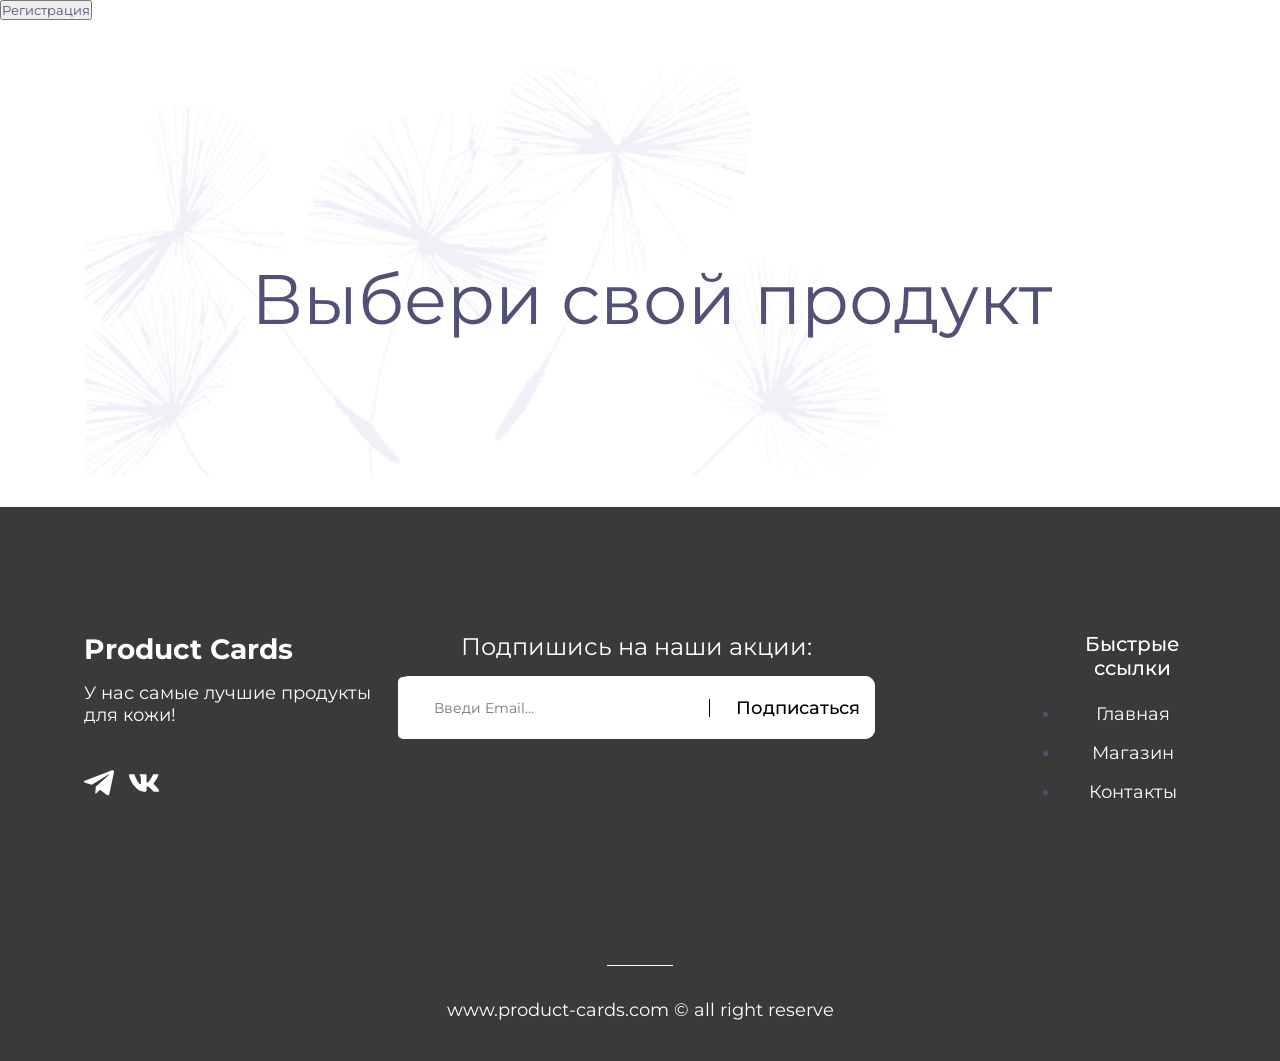
<file: index.html>
<!doctype html>
<html lang="en">
    <head>
        <meta charset="UTF-8" />
        <meta name="viewport" content="width=device-width, initial-scale=1.0" />
        <link rel="preconnect" href="https://fonts.googleapis.com" />
        <link rel="preconnect" href="https://fonts.gstatic.com" crossorigin />
        <link
            href="https://fonts.googleapis.com/css2?family=Montserrat:wght@400;700&display=swap"
            rel="stylesheet"
        />
        <link rel="stylesheet" href="style.css" />
        <title>Product Card</title>
    </head>
    <body>
        <div class="register">
            <button id="register">Регистрация</button>
        </div>
        <div class="container">
            <div class="wrapper">
                <div class="title-container">
                    <h1 id="title-text" class="title">Выбери свой продукт</h1>
                </div>
                <template class="cards-template">
                    <div class="product-card">
                        <img src="" alt="" class="card-img" />
                        <p class="card-skin-type"></p>
                        <h3 class="card-title"></h3>
                        <p class="card-description"></p>
                        <span>Состав:</span>
                        <ul class="ingredients-wrapper"></ul>
                        <div class="card-price-wrapper">
                            <p class="card-price-text">Цена</p>
                            <p class="card-price"></p>
                        </div>
                    </div>
                </template>
                <div class="cards-container"></div>
            </div>

            <footer>
                <div class="footer-content-wrapper">
                    <div class="footer-content-info-block">
                        <h2 class="footer-content-info-title">Product Cards</h2>
                        <p class="footer-content-info-description">
                            У нас самые лучшие продукты для кожи!
                        </p>
                        <div class="footer-content-info-social-icons">
                            <img src="./assets/tg-icon.svg" alt="telegram" />
                            <img src="./assets/vk-icon.svg" alt="vk" />
                        </div>
                    </div>
                    <div class="footer-subscribe-block">
                        <p class="footer-subscribe-title">
                            Подпишись на наши акции:
                        </p>
                        <form id="subscribe">
                            <input
                                class="input"
                                type="email"
                                name="email"
                                required
                                placeholder="Введи Email..."
                            />
                            <button type="submit" class="submit">
                                Подписаться
                            </button>
                        </form>
                    </div>
                    <nav class="footer-nav-block">
                        <p class="footer-nav-title">Быстрые ссылки</p>
                        <ul class="footer-nav-links">
                            <li>
                                <a href="#" class="footer-nav-link">Главная</a>
                            </li>
                            <li>
                                <a href="#" class="footer-nav-link">Магазин</a>
                            </li>
                            <li>
                                <a href="#" class="footer-nav-link">Контакты</a>
                            </li>
                        </ul>
                    </nav>
                </div>
                <div class="footer-right-section">
                    <div class="footer-rights">
                        <p class="footer-rights-description">
                            www.product-cards.com © all right reserve
                        </p>
                    </div>
                </div>
            </footer>
        </div>

        <script type="module" src="main.js"></script>

        <div class="overlay" id="registration-modal">
            <div class="modal">
                <div class="close-modal">
                    <button class="close-modal-btn">X</button>
                </div>
                <h2 class="modal-title">Регистрация</h2>
                <form id="modal-form">
                    <div>
                        <label for="name">Имя</label>
                        <input
                            type="text"
                            id="name"
                            required
                            minlength="2"
                            placeholder="Ваше имя"
                        />
                    </div>
                    <div>
                        <label for="surname">Фамилия</label>
                        <input
                            type="text"
                            id="surname"
                            required
                            minlength="2"
                            placeholder="Ваша фамилия"
                        />
                    </div>
                    <div>
                        <label for="birthdate">Дата рождения</label>
                        <input
                            type="date"
                            id="birthdate"
                            required
                            placeholder="Ваша дата рождения"
                        />
                    </div>
                    <div>
                        <label for="login">Логин</label>
                        <input
                            type="text"
                            id="login"
                            required
                            minlength="2"
                            placeholder="Ваш логин"
                        />
                    </div>
                    <div>
                        <label for="password" minlength="6">Пароль</label>
                        <input
                            type="password"
                            id="password"
                            required
                            minlength="6"
                            placeholder="Введите пароль"
                        />
                    </div>
                    <div>
                        <label for="return-password" minlength="6"
                            >Повторить пароль</label
                        >
                        <input
                            type="password"
                            id="return-password"
                            required
                            minlength="6"
                            placeholder="Повторите пароль"
                        />
                    </div>
                    <button class="submit" type="submit">Отправить</button>
                </form>
            </div>
        </div>
    </body>
</html>
</file>
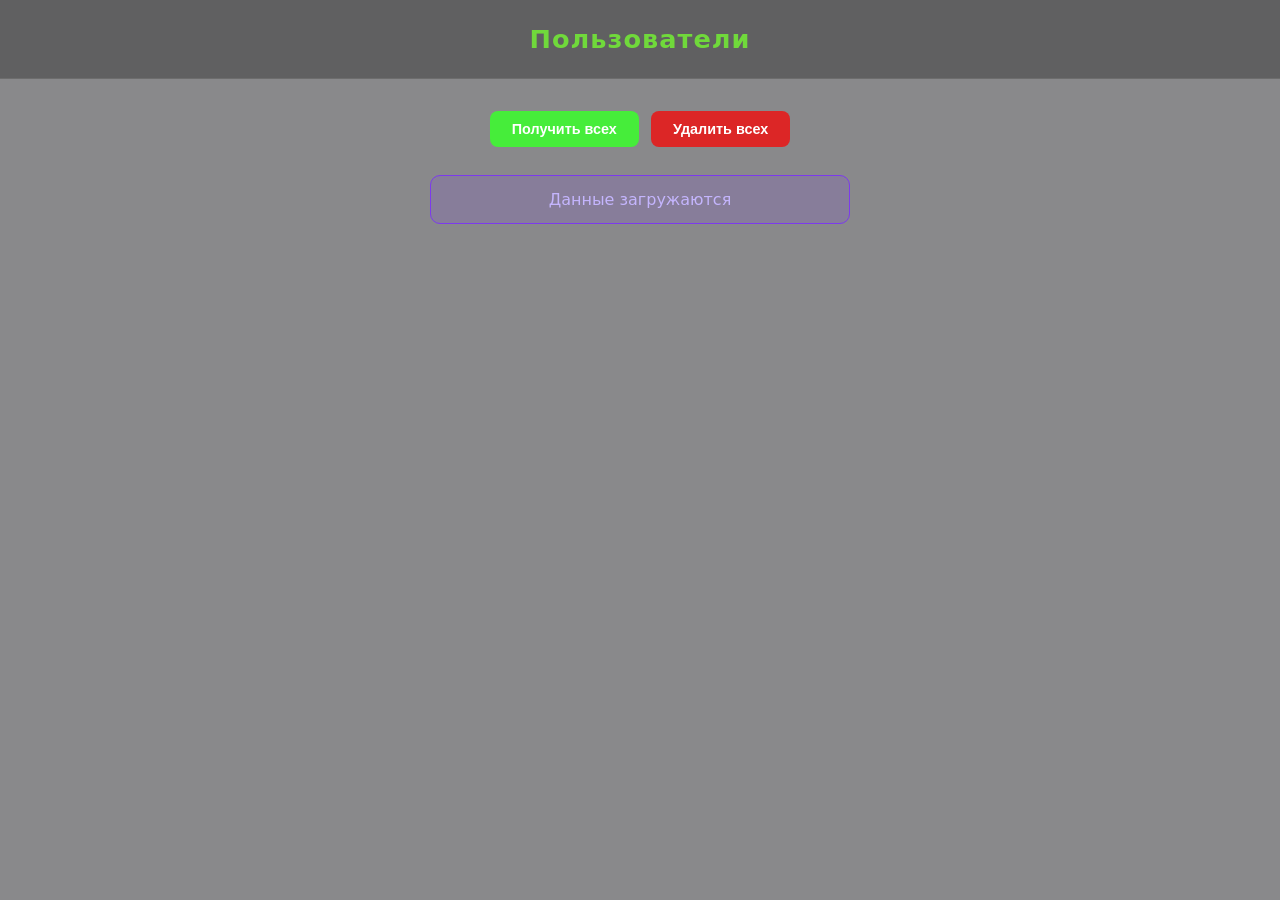
<file: async/async.html>
<!DOCTYPE html>
<html lang="ru">
<head>
  <meta charset="UTF-8" />
  <meta name="viewport" content="width=device-width, initial-scale=1.0" />
  <title>Async Users</title>
  <link rel="stylesheet" href="./async.css" />
</head>
<body>

  <header>
    <h1>Пользователи</h1>
  </header>

  <div class="controls">
    <button class="btn btn--primary" id="btn-get-all">Получить всех</button>
    <button class="btn btn--danger" id="btn-delete-all">Удалить всех</button>
  </div>

  <div id="status" class="hidden"></div>

  <div id="cards"></div>

  <script src="async.js"></script>
</body>
</html>
</file>
<file: style.css>
* {
  margin: 0;
  padding: 0;
  box-sizing: border-box;
  font-family: "Montserrat", sans-serif;
  color: #515076;
}

html,
body {
  height: 100%;
}

.overlay {
  display: none;
  position: fixed;
  inset: 0;
  background-color: rgba(0, 0, 0, 0.5);
  z-index: 9998;
  justify-content: center;
  align-items: center;
}

.modal-showed {
  display: flex;
}

.modal {
  width: 600px;
  height: 800px;
  background-color: #fff;
  border-radius: 12px;
  box-shadow: 0 4px 30px rgba(0, 0, 0, 0.3);
  display: flex;
  flex-direction: column;
  justify-content: center;
  gap: 20px;
  align-items: center;
  position: relative;
  z-index: 9999;
}

.modal form {
  text-align: start;
}

.modal form div {
  display: flex;
  justify-content: space-between;
  align-items: center;
  gap: 30px;
  margin-bottom: 10px;
}

.close-modal {
  position: absolute;
  top: 16px;
  right: 16px;
  z-index: 10000;
}

.close-modal-btn {
  background: none;
  border: none;
  font-size: 20px;
  cursor: pointer;
  color: #333;
  padding: 4px 8px;
  line-height: 1;
}

.error {
  border: 1px solid red;
}

.container {
  min-height: 100vh;
  display: flex;
  justify-content: space-between;
  flex-direction: column;
}

.wrapper {
  width: 1280px;
  margin: 0 auto;
  padding-left: 85px;
  padding-right: 85px;
  text-align: center;
  flex: 1 0 auto;
  position: relative;
}

.title-container {
  background-image: url("./assets/background_image.png");
  background-size: cover;
  width: 846px;
  height: 697px;
  position: relative;
}

.title {
  font-weight: 400;
  color: #515076;
  position: absolute;
  font-size: 70px;
  width: 100%;
  top: 40%;
  left: 67%;
  transform: translate(-50%, -50%);
  z-index: 2;
}

.toggle-button {
  color: black;
  background-color: aqua;
  padding: 10px;
  position: absolute;
  left: 130px;
  top: 150px;
}

.switch-color {
  color: aqua;
  background-color: black;
}

.cards-container {
  width: 1110px;
  display: flex;
  flex-wrap: wrap;
  align-items: center;
  justify-content: center;
  background-color: #ffffff;
  gap: 45px;
  padding-bottom: 30px;
  z-index: 3;
  margin: 0 auto;
  margin-top: -240px;
  background-color: #ffffff;
  gap: 45px;
  position: relative;
  z-index: 3;
}

.wrapper::after {
  content: "";
  display: block;
  visibility: hidden;
}

.product-card {
  background-color: #5150761a;
  width: 340px;
  padding: 25px 25px 25px;
  text-align: start;
}

.card-img {
  width: 290px;
  height: 245px;
}

.card-skin-type {
  font-weight: 400;
  font-size: 12px;
  margin-top: 30px;
  text-transform: uppercase;
  color: #a5a3b9;
}

.card-title {
  font-size: 20px;
  font-weight: 700;
  margin-top: 10px;
}

.card-description {
  font-weight: 400;
  font-size: 13px;
  margin-top: 10px;
  margin-bottom: 10px;
}

.ingredients-wrapper {
  font-weight: 400;
  font-size: 13px;
  margin-top: 10px;
  text-align: start;
  list-style: none;
  padding-left: 0;
}

.ingredients-wrapper li {
  display: flex;
  align-items: center;
  padding-top: 5px;
}

.ingredients-wrapper li::before {
  content: "•";
  margin-right: 8px;
  font-size: 16px;
}

.card-price-wrapper {
  margin-top: 25px;
  display: flex;
  justify-content: space-between;
  align-items: center;
}

.card-price-text {
  font-weight: 700;
  font-size: 20px;
}

.card-price {
  font-size: 20px;
}

/* Стили для футера */
footer {
  background-color: #3a3a3a;
  padding: 40px 0;
  flex-shrink: 0;
  color: #ffffff;
  text-align: center;
  z-index: 9999999;
}

.footer-content-wrapper {
  display: flex;
  justify-content: space-between;
  align-items: flex-start;
  padding: 85px 75px 162px 84px;
}

.footer-content-info-block {
  text-align: left;
}

.footer-content-info-title {
  font-size: 28px;
  font-weight: 700;
  margin-bottom: 16px;
  color: #ffffff;
}

.footer-content-info-description {
  font-size: 18px;
  margin-bottom: 42px;
  color: #ffffff;
}

.footer-content-info-social-icons {
  display: flex;
  gap: 15px;
}

.footer-content-info-social-icons img {
  width: 30px;
  height: 30px;
  cursor: pointer;
}

.footer-content-info-social-icons img:hover {
  filter: brightness(0) saturate(100%) invert(62%) sepia(51%) saturate(2893%) hue-rotate(163deg) brightness(98%) contrast(96%);
}

.footer-subscribe-block {
  text-align: center;
  margin-right: 185px;
}

.footer-subscribe-title {
  font-size: 24px;
  margin-bottom: 15px;
  color: #ffffff;
}

.footer-subscribe-block form {
  display: flex;
  gap: 10px;
  background-color: #ffffff;
  align-items: center;
  justify-content: space-between;
  border-radius: 10px;
  width: 477px;
}

.footer-subscribe-block input {
  padding: 22px 36px;
  border: none;
  border-radius: 5px;
  font-size: 14px;
}

.footer-subscribe-block input:focus {
  border: none;
  outline: none;
}

.footer-subscribe-block button {
  padding: 20px 15px;
  color: #000000;
  border: none;
  cursor: pointer;
  font-weight: 500;
  border: none;
  background-color: inherit;
  text-align: end;
  font-size: 18px;
  border-radius: 10px;
}

.footer-subscribe-block button::before {
  content: "";
  display: inline-block;
  width: 1px;
  height: 18px;
  background-color: #000000;
  margin-right: 21px;
  transform: translateY(3px);
}

.footer-subscribe-block button:hover {
  color: #242222;
}

.footer-nav-block {
  display: flex;
  flex-direction: column;
  gap: 23px;
}

.footer-nav-title {
  color: #ffffff;
  font-size: 20px;
  font-weight: 500;
}

.footer-nav-links {
  display: flex;
  flex-direction: column;
  gap: 17px;
}

.footer-nav-link {
  color: #ffffff;
  font-size: 18px;
  font-weight: 400;
  text-decoration: none;
}

.footer-right-section {
  display: flex;
  flex-direction: column;
  align-items: flex-end;
}

.footer-rights {
  display: flex;
  flex-direction: column;
  margin: 0 auto;
}

.footer-rights::before {
  content: "";
  display: block;
  margin: 0 auto;
  width: 66px;
  height: 1px;
  background-color: #ffffff;
  align-self: center;
}

.footer-rights-description {
  margin-top: 33px;
  font-size: 18px;
  font-weight: 400;
  color: #ffffff;
}
</file>
<file: async/async.css>
*,
*::before,
*::after {
    box-sizing: border-box;
    margin: 0;
    padding: 0;
}

body {
    min-height: 100vh;
    background: #89898b;
    color: #e2e8f0;
    font-family: "Segoe UI", system-ui, sans-serif;
    display: flex;
    flex-direction: column;
    align-items: center;
}

header {
    width: 100%;
    padding: 24px 32px;
    background: rgba(31, 30, 30, 0.385);
    border-bottom: 1px solid rgba(255, 255, 255, 0.08);
    text-align: center;
}

header h1 {
    font-size: 1.6rem;
    font-weight: 700;
    letter-spacing: 0.04em;
    color: #70d93b;
}

.controls {
    display: flex;
    gap: 12px;
    margin: 32px 0 0;
    flex-wrap: wrap;
    justify-content: center;
}

.btn {
    padding: 10px 22px;
    border: none;
    border-radius: 8px;
    font-size: 0.9rem;
    font-weight: 600;
    cursor: pointer;
    transition:
        opacity 0.2s,
        transform 0.15s;
}

.btn:hover {
    opacity: 0.85;
    transform: translateY(-1px);
}
.btn:active {
    transform: translateY(0);
}

.btn--primary {
    background: #46ed3a;
    color: #fff;
}
.btn--danger {
    background: #dc2626;
    color: #fff;
}

#status {
    margin-top: 28px;
    padding: 14px 28px;
    border-radius: 10px;
    font-size: 1rem;
    font-weight: 500;
    text-align: center;
    max-width: 420px;
    width: 90%;
}

#status.hidden {
    display: none;
}

#status.loading {
    background: rgba(124, 58, 237, 0.15);
    border: 1px solid #7c3aed;
    color: #c4b5fd;
}

#status.error {
    background: rgba(220, 38, 38, 0.15);
    border: 1px solid #dc2626;
    color: #fca5a5;
}

#status.info {
    background: rgba(14, 165, 233, 0.15);
    border: 1px solid #0ea5e9;
    color: #7dd3fc;
}

.dot-anim::after {
    content: "";
    animation: dots 1.4s infinite;
}
@keyframes dots {
    0% {
        content: "";
    }
    33% {
        content: ".";
    }
    66% {
        content: "..";
    }
    100% {
        content: "...";
    }
}

#cards {
    display: flex;
    flex-wrap: wrap;
    gap: 20px;
    justify-content: center;
    padding: 32px 24px 48px;
    max-width: 1100px;
    width: 100%;
}

.card {
    background: #1e1b2e;
    border: 1px solid rgba(124, 58, 237, 0.25);
    border-radius: 14px;
    padding: 24px 20px 18px;
    width: 240px;
    display: flex;
    flex-direction: column;
    align-items: center;
    gap: 8px;
    animation: fadeIn 0.35s ease;
}

.card__avatar {
    width: 56px;
    height: 56px;
    border-radius: 50%;
    background: linear-gradient(135deg, #5eed3a, #2563eb);
    display: flex;
    align-items: center;
    justify-content: center;
    font-size: 1.25rem;
    font-weight: 700;
    color: #fff;
    flex-shrink: 0;
}

.card__name {
    font-size: 1rem;
    font-weight: 700;
    text-align: center;
    color: #e2e8f0;
}

.card__badge {
    font-size: 0.72rem;
    font-weight: 600;
    background: rgba(73, 237, 58, 0.2);
    color: #c4b5fd;
    padding: 2px 10px;
    border-radius: 20px;
    border: 1px solid rgba(124, 58, 237, 0.4);
}

.card__info {
    font-size: 0.8rem;
    color: #94a3b8;
    text-align: center;
    line-height: 1.5;
}

.card__info span {
    display: block;
}

.card__delete {
    margin-top: 8px;
    padding: 7px 18px;
    background: transparent;
    border: 1px solid #dc2626;
    color: #f87171;
    border-radius: 7px;
    font-size: 0.8rem;
    font-weight: 600;
    cursor: pointer;
    transition:
        background 0.2s,
        color 0.2s;
    width: 100%;
}

.card__delete:hover {
    background: #dc2626;
    color: #fff;
}

@keyframes fadeIn {
    from {
        opacity: 0;
        transform: translateY(12px);
    }
    to {
        opacity: 1;
        transform: translateY(0);
    }
}
</file>
